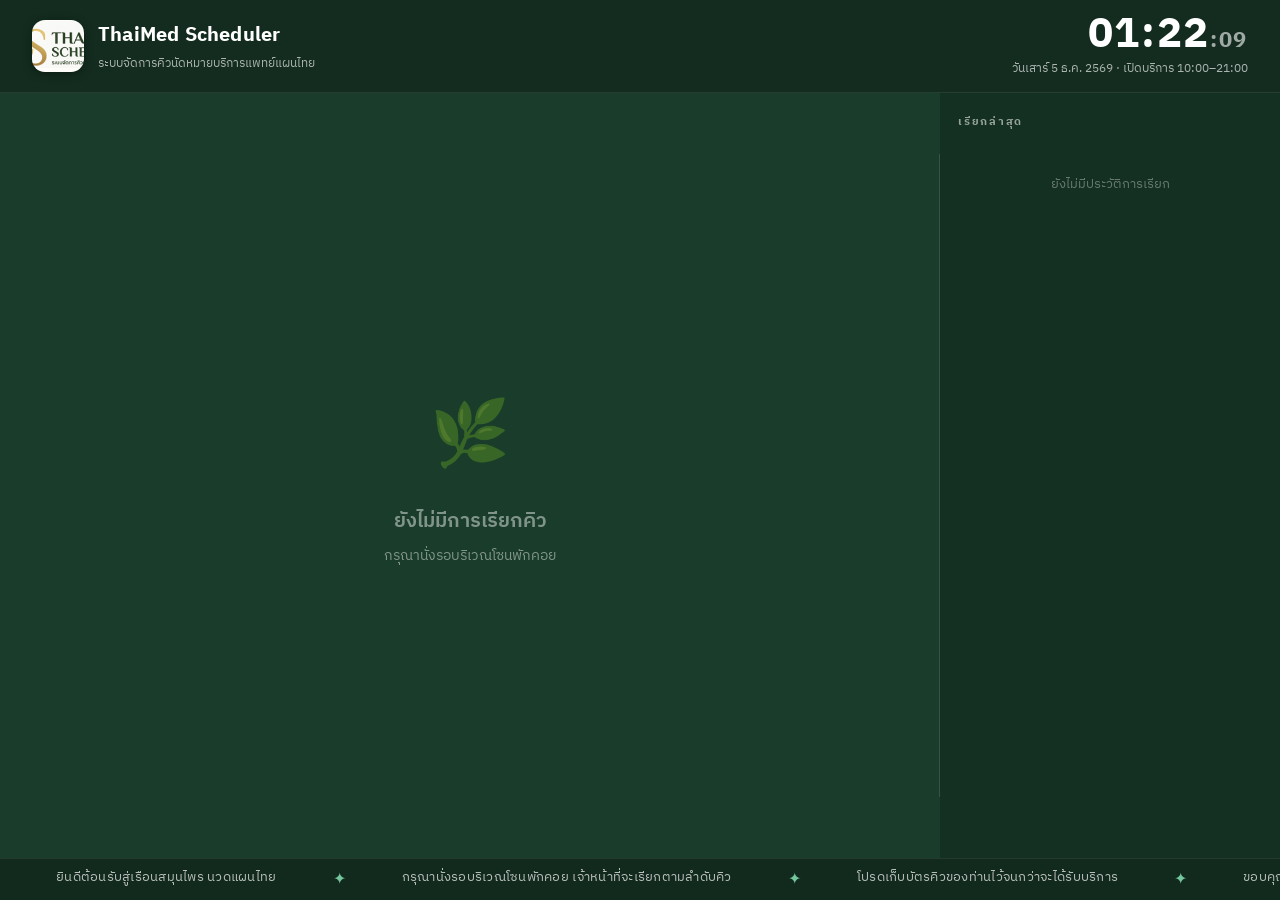
<file: queue-display.html>
<!DOCTYPE html>
<html lang="th">
<head>
<meta charset="UTF-8" />
<meta name="viewport" content="width=device-width, initial-scale=1.0" />
<title>จอแสดงคิว · เรือนสมุนไพร นวดแผนไทย</title>
<link rel="preconnect" href="https://fonts.googleapis.com" />
<link rel="preconnect" href="https://fonts.gstatic.com" crossorigin />
<link href="https://fonts.googleapis.com/css2?family=IBM+Plex+Sans+Thai:wght@400;500;600;700;900&display=swap" rel="stylesheet">
<style>
  *, *::before, *::after { margin: 0; padding: 0; box-sizing: border-box; }
  html, body { height: 100%; overflow: hidden; }
  body {
    font-family: 'IBM Plex Sans Thai', 'Noto Sans Thai', sans-serif;
    background: #1a3d2b;
    color: #fff;
    display: flex;
    flex-direction: column;
  }

  /* ── Header ── */
  .header {
    display: flex;
    justify-content: space-between;
    align-items: center;
    padding: 14px 32px;
    background: rgba(0,0,0,.28);
    flex-shrink: 0;
    border-bottom: 1px solid rgba(255,255,255,.08);
  }
  .logo { display: flex; align-items: center; gap: 14px; }
  .logo-icon {
    width: 52px; height: 52px;
    border-radius: 13px;
    overflow: hidden;
    box-shadow: 0 2px 10px rgba(0,0,0,.35);
    flex-shrink: 0;
  }
  .logo-icon img {
    width: 100%; height: 100%; object-fit: cover; display: block;
  }
  .logo-name  { font-size: 20px; font-weight: 700; letter-spacing: .01em; }
  .logo-sub   { font-size: 12px; opacity: .65; margin-top: 2px; }
  .clock { text-align: right; }
  .clock-time {
    font-size: 42px; font-weight: 700; letter-spacing: .04em;
    font-variant-numeric: tabular-nums; line-height: 1;
  }
  .clock-sec { font-size: 22px; opacity: .6; }
  .clock-date { font-size: 12px; opacity: .65; margin-top: 3px; }

  /* ── Main area ── */
  .main {
    display: flex; flex: 1; overflow: hidden;
  }

  /* ── Current queue panel (left) ── */
  .current {
    flex: 1;
    display: flex; flex-direction: column;
    align-items: center; justify-content: center;
    padding: 32px 48px;
    position: relative;
  }
  .current::after {
    content: ''; position: absolute;
    right: 0; top: 8%; bottom: 8%; width: 1px;
    background: rgba(255,255,255,.12);
  }

  .calling-badge {
    display: flex; align-items: center; gap: 8px;
    font-size: 12px; font-weight: 700; letter-spacing: .18em;
    text-transform: uppercase; opacity: .75; margin-bottom: 18px;
  }
  .calling-dot {
    width: 8px; height: 8px; border-radius: 50%;
    background: #74c69d;
    animation: blink 1.5s ease-in-out infinite;
  }
  @keyframes blink {
    0%, 100% { opacity: 1; transform: scale(1); }
    50%       { opacity: .3; transform: scale(.7); }
  }

  .queue-number {
    font-size: clamp(100px, 16vw, 180px);
    font-weight: 900; line-height: 1; color: #fff;
    letter-spacing: .02em; font-variant-numeric: tabular-nums;
    text-shadow: 0 4px 40px rgba(0,0,0,.5);
    animation: fadeIn .4s ease;
  }
  @keyframes fadeIn { from { opacity: 0; transform: scale(.92); } to { opacity: 1; transform: scale(1); } }

  .patient-name {
    font-size: clamp(22px, 3.5vw, 38px);
    font-weight: 700; margin-top: 10px; text-align: center;
    max-width: 560px;
  }
  .info-chip {
    display: inline-flex; align-items: center; gap: 8px;
    background: rgba(255,255,255,.14);
    border: 1px solid rgba(255,255,255,.22);
    border-radius: 100px; padding: 8px 22px;
    font-size: 17px; font-weight: 600; margin-top: 14px;
  }
  .svc-label {
    font-size: 15px; opacity: .8; margin-top: 8px; text-align: center;
  }
  .ther-row {
    display: flex; align-items: center; gap: 10px;
    margin-top: 14px; font-size: 15px; opacity: .8;
  }
  .ther-av {
    width: 34px; height: 34px; border-radius: 17px;
    background: rgba(255,255,255,.2);
    display: flex; align-items: center; justify-content: center;
    font-weight: 700; font-size: 14px;
  }

  .empty-state {
    text-align: center; opacity: .45;
  }
  .empty-icon { font-size: 64px; margin-bottom: 16px; }
  .empty-text { font-size: 20px; font-weight: 600; }
  .empty-sub  { font-size: 14px; margin-top: 6px; }

  /* ── Recent panel (right) ── */
  .recent {
    width: 340px; flex-shrink: 0;
    padding: 20px 18px;
    background: rgba(0,0,0,.22);
    overflow-y: auto; display: flex; flex-direction: column;
  }
  .recent-title {
    font-size: 11px; font-weight: 700; letter-spacing: .16em;
    opacity: .55; margin-bottom: 14px; text-transform: uppercase;
  }
  .recent-list { display: flex; flex-direction: column; gap: 2px; }
  .recent-item {
    display: flex; align-items: center; gap: 12px;
    padding: 11px 10px;
    border-radius: 10px;
    transition: background .2s;
  }
  .recent-item.latest {
    background: rgba(180, 130, 40, 0.28);
    border: 1px solid rgba(180, 130, 40, 0.45);
  }
  .recent-item.latest .recent-no {
    color: #c9a45e;
  }
  .recent-no {
    font-size: 22px; font-weight: 900;
    color: #95d5b2; min-width: 56px; letter-spacing: .01em;
    font-family: 'IBM Plex Mono', monospace;
  }
  .recent-info { flex: 1; min-width: 0; }
  .recent-info .r-name { font-size: 14px; font-weight: 600; white-space: nowrap; overflow: hidden; text-overflow: ellipsis; }
  .recent-info .r-sub  { font-size: 11px; opacity: .55; margin-top: 2px; white-space: nowrap; overflow: hidden; text-overflow: ellipsis; }
  .latest-tag {
    flex-shrink: 0;
    background: #52b788; color: #fff;
    font-size: 10px; font-weight: 700; padding: 2px 8px;
    border-radius: 100px; letter-spacing: .05em;
  }

  /* ── Ticker ── */
  .ticker {
    flex-shrink: 0; height: 42px;
    background: rgba(0,0,0,.32);
    display: flex; align-items: center; overflow: hidden;
    border-top: 1px solid rgba(255,255,255,.08);
  }
  .ticker-inner {
    display: flex; white-space: nowrap;
    animation: marquee 50s linear infinite;
  }
  @keyframes marquee {
    0%   { transform: translateX(0); }
    100% { transform: translateX(-50%); }
  }
  .ticker-seg {
    padding: 0 56px; font-size: 13px;
    color: rgba(255,255,255,.7); letter-spacing: .02em;
  }
  .ticker-dot { color: #74c69d; }

  /* Scrollbar hidden */
  .recent::-webkit-scrollbar { display: none; }
  .recent { scrollbar-width: none; }
</style>
</head>
<body>

<!-- ── Header ─────────────────────────────────────────────── -->
<div class="header">
  <div class="logo">
    <div class="logo-icon">
      <img src="thaimed scheduler.png" alt="ThaiMed Scheduler" />
    </div>
    <div>
      <div class="logo-name">ThaiMed Scheduler</div>
      <div class="logo-sub">ระบบจัดการคิวนัดหมายบริการแพทย์แผนไทย</div>
    </div>
  </div>
  <div class="clock">
    <div class="clock-time">
      <span id="clock-hm">--:--</span><span class="clock-sec" id="clock-s">:--</span>
    </div>
    <div class="clock-date" id="clock-date">—</div>
  </div>
</div>

<!-- ── Main ───────────────────────────────────────────────── -->
<div class="main">
  <div class="current" id="current-panel">
    <div class="empty-state">
      <div class="empty-icon">🌿</div>
      <div class="empty-text">ยังไม่มีการเรียกคิว</div>
      <div class="empty-sub">กรุณานั่งรอบริเวณโซนพักคอย</div>
    </div>
  </div>

  <div class="recent">
    <div class="recent-title">เรียกล่าสุด</div>
    <div class="recent-list" id="recent-list">
      <div style="text-align:center;opacity:.35;font-size:13px;padding:28px 0">ยังไม่มีประวัติการเรียก</div>
    </div>
  </div>
</div>

<!-- ── Ticker ─────────────────────────────────────────────── -->
<div class="ticker">
  <div class="ticker-inner" id="ticker-inner"></div>
</div>

<script>
// ── Ticker setup ──────────────────────────────────────────
const TICKER_SEGS = [
  "ยินดีต้อนรับสู่เรือนสมุนไพร นวดแผนไทย",
  "กรุณานั่งรอบริเวณโซนพักคอย เจ้าหน้าที่จะเรียกตามลำดับคิว",
  "โปรดเก็บบัตรคิวของท่านไว้จนกว่าจะได้รับบริการ",
  "ขอบคุณที่ไว้วางใจใช้บริการแพทย์แผนไทย",
];

(function setupTicker() {
  const inner = document.getElementById('ticker-inner');
  const txt = TICKER_SEGS.map((s, i) =>
    `<span class="ticker-seg">${s}</span><span class="ticker-dot">✦</span>`
  ).join('');
  inner.innerHTML = txt + txt; // doubled for seamless loop
})();

// ── Clock ─────────────────────────────────────────────────
const DAYS_TH   = ['อาทิตย์','จันทร์','อังคาร','พุธ','พฤหัสบดี','ศุกร์','เสาร์'];
const MONTHS_TH = ['ม.ค.','ก.พ.','มี.ค.','เม.ย.','พ.ค.','มิ.ย.','ก.ค.','ส.ค.','ก.ย.','ต.ค.','พ.ย.','ธ.ค.'];

function updateClock() {
  const n = new Date();
  const h = String(n.getHours()).padStart(2,'0');
  const m = String(n.getMinutes()).padStart(2,'0');
  const s = String(n.getSeconds()).padStart(2,'0');
  document.getElementById('clock-hm').textContent = `${h}:${m}`;
  document.getElementById('clock-s').textContent  = `:${s}`;
  document.getElementById('clock-date').textContent =
    `วัน${DAYS_TH[n.getDay()]} ${n.getDate()} ${MONTHS_TH[n.getMonth()]} ${n.getFullYear()+543} · เปิดบริการ 10:00–21:00`;
}
updateClock();
setInterval(updateClock, 1000);

// ── Helpers ───────────────────────────────────────────────
function fmtNo(n) { return `A${String(n || 0).padStart(2,'0')}`; }

// PDPA: แสดงเฉพาะชื่อ ซ่อนนามสกุลด้วย XXX
function maskName(name) {
  if (!name) return '—';
  const parts = name.trim().split(/\s+/);
  if (parts.length <= 1) return name;
  return parts.slice(0, -1).join(' ') + ' XXX';
}

// ── Render current ────────────────────────────────────────
function renderCurrent(q) {
  const panel = document.getElementById('current-panel');
  if (!q) {
    panel.innerHTML = `
      <div class="empty-state">
        <div class="empty-icon">🌿</div>
        <div class="empty-text">ยังไม่มีการเรียกคิว</div>
        <div class="empty-sub">กรุณานั่งรอบริเวณโซนพักคอย</div>
      </div>`;
    return;
  }
  const qNo   = fmtNo(q.queueNo);
  const name  = maskName(q.customer || (q.hn ? `HN ${q.hn}` : null));
  const bed   = q.bedLabel ? `<div class="info-chip">🛏 ${q.bedLabel}</div>` : '';

  panel.innerHTML = `
    <div class="calling-badge">
      <div class="calling-dot"></div>
      กำลังเรียกคิว
    </div>
    <div class="queue-number">${qNo}</div>
    <div class="patient-name">${name}</div>
    ${bed}
  `;
}

// ── Render recent ─────────────────────────────────────────
function renderRecent(history) {
  const list = document.getElementById('recent-list');
  if (!history || history.length === 0) {
    list.innerHTML = '<div style="text-align:center;opacity:.35;font-size:13px;padding:28px 0">ยังไม่มีประวัติการเรียก</div>';
    return;
  }
  list.innerHTML = history.map((q, i) => {
    const qNo  = fmtNo(q.queueNo);
    const name = maskName(q.customer || (q.hn ? `HN ${q.hn}` : null));
    const sub  = q.bedLabel || '—';
    return `
      <div class="recent-item${i === 0 ? ' latest' : ''}">
        <div class="recent-no">${qNo}</div>
        <div class="recent-info">
          <div class="r-name">${name}</div>
          <div class="r-sub">${sub}</div>
        </div>
        ${i === 0 ? '<span class="latest-tag">ล่าสุด</span>' : ''}
      </div>`;
  }).join('');
}

// ── Load data ─────────────────────────────────────────────
let lastTs = 0;
function loadData() {
  try {
    const raw = localStorage.getItem('thai_queue_display');
    if (!raw) return;
    const data = JSON.parse(raw);
    if (data.ts === lastTs) return;
    lastTs = data.ts;
    renderCurrent(data.current || null);
    renderRecent(data.history || []);
  } catch {}
}

loadData();
window.addEventListener('storage', e => { if (e.key === 'thai_queue_display') loadData(); });
setInterval(loadData, 1500);
</script>
</body>
</html>
</file>
